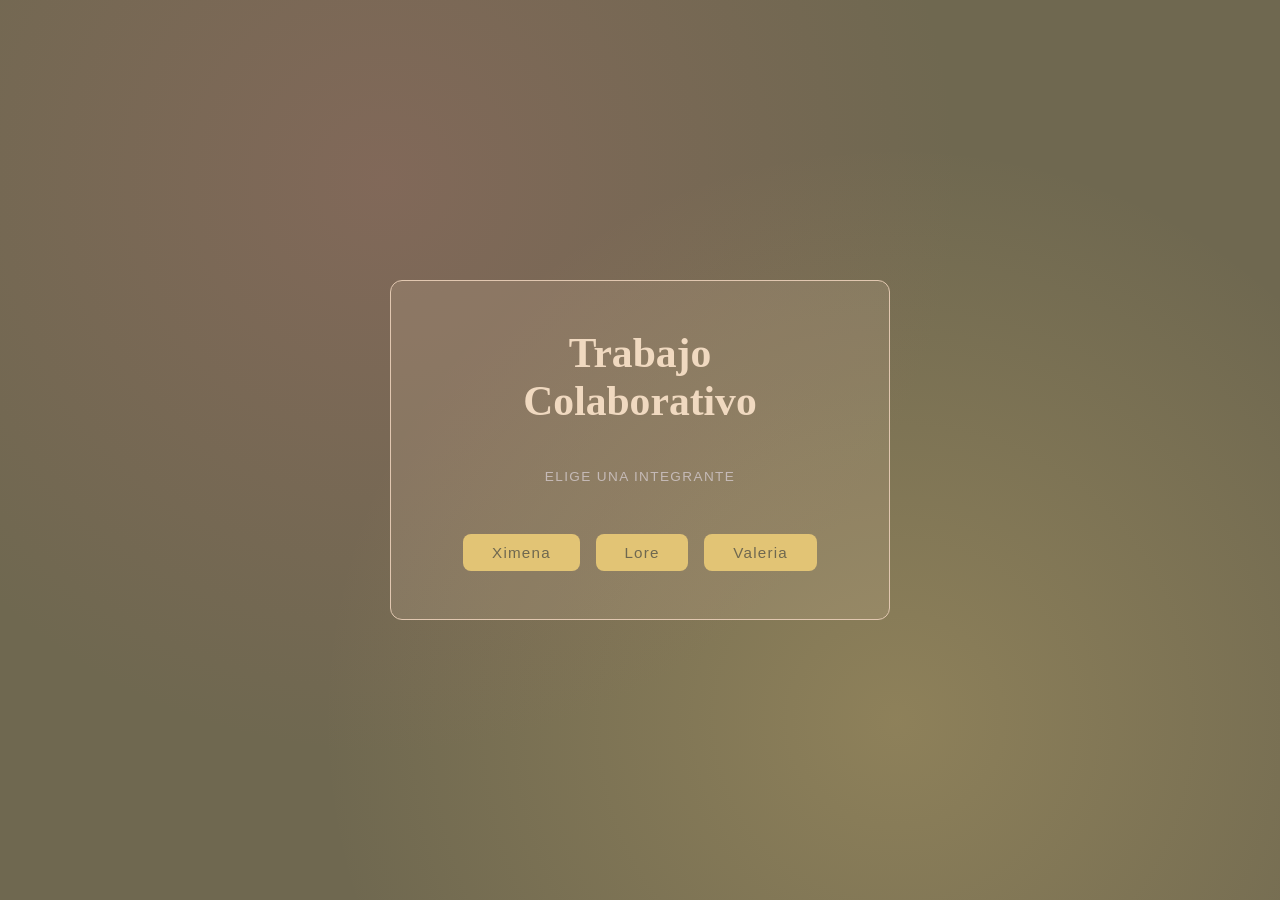
<file: index.html>
<!DOCTYPE html>
<html lang="es">
<head>
  <meta charset="UTF-8">
  <meta name="viewport" content="width=device-width, initial-scale=1.0">
  <title>Trabajo Colaborativo</title>
  <link href="index.css" rel="stylesheet">
</head>

<body>
  <div class="tarjeta">
    <h1>Trabajo Colaborativo</h1>
    <br>
    <br>
    <p class="subtitulo">Elige una integrante</p>
    <br>
    <div class="botones">
      <a class="btn" href="ximena.html" target="_blank">Ximena</a>
      <a class="btn" href="lore.html"   target="_blank">Lore</a>
      <a class="btn" href="valeria.html" target="_blank">Valeria</a>
</body>
</html>
</file>
<file: index.css>
* { margin: 0; padding: 0; box-sizing: border-box; }

    body {
      min-height: 100vh;
      background-color: #6F6850;
      background-image: radial-gradient(circle at 30% 20%, #A5696B55 0%, transparent 50%),
                        radial-gradient(circle at 70% 80%, #E2C47544 0%, transparent 50%);
      display: flex;
      flex-direction: column;
      align-items: center;
      justify-content: center;
      font-family: 'Lato', sans-serif;
      padding: 2rem;
    }

    .tarjeta {
      background-color: rgba(225, 199, 176, 0.15);
      border: 1px solid #E1C7B0;
      border-radius: 12px;
      padding: 3rem 4rem;
      text-align: center;
      max-width: 500px;
      width: 100%;
    }

    .linea-decorativa {
      width: 50px;
      height: 3px;
      background: linear-gradient(to right, #E2C475, #A5696B);
      margin: 0 auto 1.5rem auto;
      border-radius: 2px;
    }

    h1 {
      font-family: 'Playfair Display', serif;
      color: #F0D9C0;
      font-size: 2.6rem;
      margin-bottom: 0.5rem;
    }

    .subtitulo {
      color: #C5BAB7;
      font-size: 0.85rem;
      letter-spacing: 0.1em;
      text-transform: uppercase;
      margin-bottom: 2rem;
    }

    .linea-decorativa2 {
      width: 50px;
      height: 3px;
      background: linear-gradient(to right, #A5696B, #E2C475);
      margin: 0 auto 2rem auto;
      border-radius: 2px;
    }

    .botones {
      display: flex;
      gap: 1rem;
      justify-content: center;
      flex-wrap: wrap;
    }

    a.btn {
      text-decoration: none;
      padding: 0.65rem 1.8rem;
      background-color: #E2C475;
      color: #6F6850;
      border-radius: 8px;
      font-size: 0.95rem;
      font-family: 'Lato', sans-serif;
      font-weight: 400;
      letter-spacing: 0.08em;
      transition: background 0.25s, color 0.25s, transform 0.2s;
      display: inline-block;
    }

    a.btn:hover {
      background-color: #A5696B;
      color: #F0D9C0;
      transform: translateY(-2px);
    }

    .pie {
      margin-top: 2.5rem;
      color: #C5BAB7;
      font-size: 0.75rem;
      letter-spacing: 0.05em;
      opacity: 0.7;
    }
</file>
